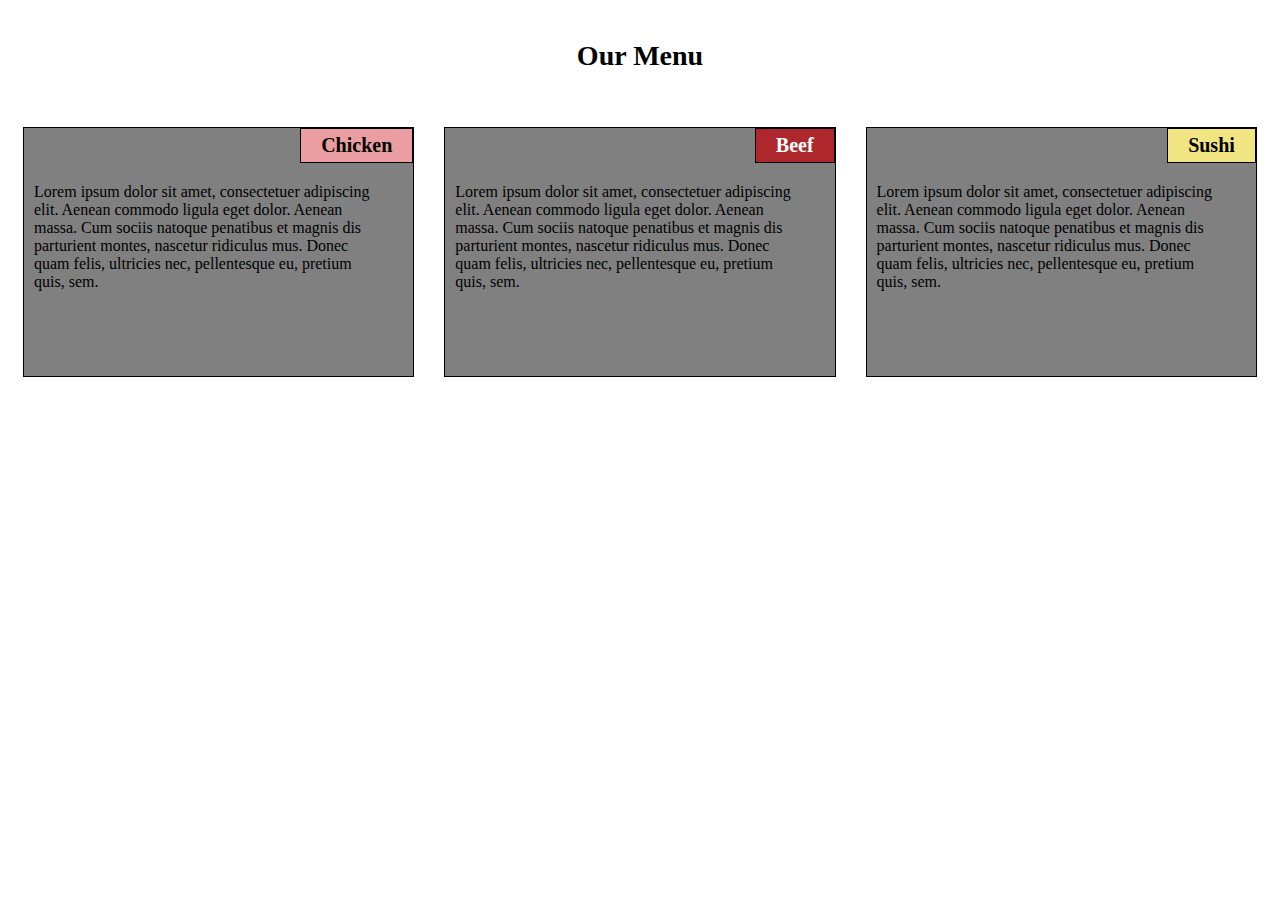
<file: index.html>
<!DOCTYPE html>
<html>
<head>
<meta charset="utf-8">
<meta http-equiv="X-UA-Compatible" content="IE=edge">
<meta name="viewport" content="width=device-width, initial-scale=1">
<title>Module-2 Assignment</title>
<link rel="stylesheet" href="style.css" />

</head>
<body>
<h1>Our Menu</h1>

<div class="row">
  <div class="col-lg-4 col-md-6 col-sm-12">
    <section>
     <h2 class="head1">Chicken</h2>
    <p> Lorem ipsum dolor sit amet, consectetuer adipiscing elit. Aenean commodo ligula eget dolor. Aenean massa. Cum sociis natoque penatibus et magnis dis parturient montes, nascetur ridiculus mus. Donec quam felis, ultricies nec, pellentesque eu, pretium quis, sem.</p>
    </section>
  </div>
  <div class="col-lg-4 col-md-6 col-sm-12">
    <section>
     <h2 class="head2">Beef</h2>
    <p> Lorem ipsum dolor sit amet, consectetuer adipiscing elit. Aenean commodo ligula eget dolor. Aenean massa. Cum sociis natoque penatibus et magnis dis parturient montes, nascetur ridiculus mus. Donec quam felis, ultricies nec, pellentesque eu, pretium quis, sem.</p>
    </section>
  </div>
  <div class="col-lg-4 col-md-12 col-sm-12">
    <section>
     <h2 class="head3">Sushi</h2>
    <p> Lorem ipsum dolor sit amet, consectetuer adipiscing elit. Aenean commodo ligula eget dolor. Aenean massa. Cum sociis natoque penatibus et magnis dis parturient montes, nascetur ridiculus mus. Donec quam felis, ultricies nec, pellentesque eu, pretium quis, sem.</p>
    </section>
  </div>
 
</div>

</body>
</html>
</file>
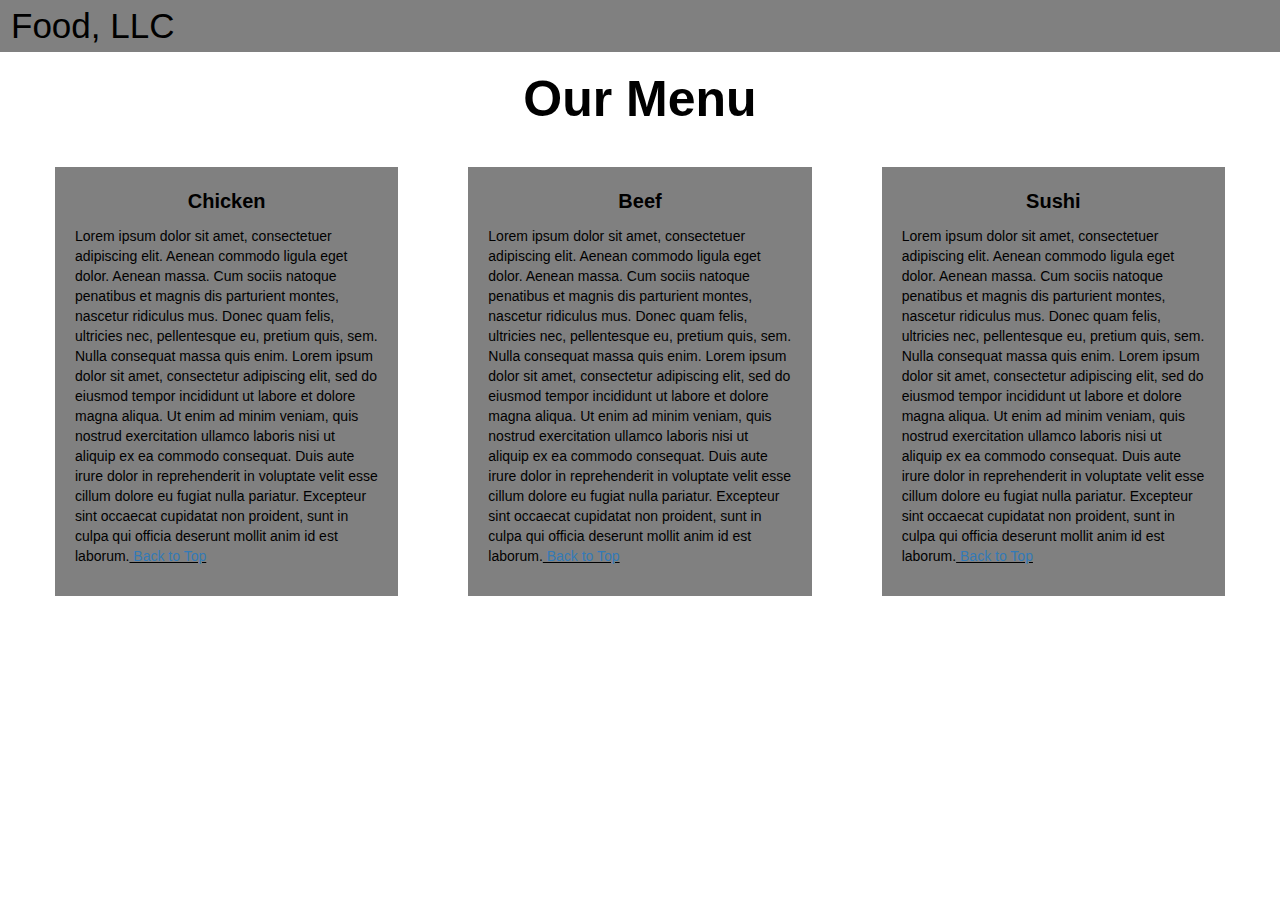
<file: Module-3/index.html>
<!DOCTYPE html>
<html>
<head>

<title>Module 3</title>

  <meta name="viewport" content="width=device-width, initial-scale=1">
  <link rel="stylesheet" href="https://maxcdn.bootstrapcdn.com/bootstrap/3.3.7/css/bootstrap.min.css">
  <script src="https://ajax.googleapis.com/ajax/libs/jquery/3.3.1/jquery.min.js"></script>
  <script src="https://maxcdn.bootstrapcdn.com/bootstrap/3.3.7/js/bootstrap.min.js"></script>

</head>

<meta name="viewport" content="width=device-width, initial-scale=1">
<link rel="stylesheet" href="style.css" />



<body>


<nav class="navbar" id="top">
  <div class="container-fluid">

    <div class="navbar-header">
      <button type="button" class="navbar-toggle" data-toggle="collapse" data-target="#myNavbar">
        <span class="icon-bar"></span>
        <span class="icon-bar"></span>
        <span class="icon-bar"></span> 
      </button>
      <a class="navbar-brand" href="#">Food, LLC</a>
    </div>

    <div class="collapse" id="myNavbar">
      <ul class="nav navbar-nav visible-xs">
        <li><a class="menu-item" href="#">Chicken</a></li>
        <li><a class="menu-item" href="#">Beef</a></li> 
        <li><a class="menu-item" href="#">Sushi</a></li> 
      </ul>
    </div>

  </div>
</nav>

<h1 class="main-title">Our Menu</h1>



<div class="row">

  <div class="col-lg-4 col-md-6 col-sm-12">
    <div class="content-box">
      <p class="item-name">Chicken</p>
      <p>Lorem ipsum dolor sit amet, consectetuer adipiscing elit. Aenean commodo ligula eget dolor. Aenean massa. Cum sociis natoque penatibus et magnis dis parturient montes, nascetur ridiculus mus. Donec quam felis, ultricies nec, pellentesque eu, pretium quis, sem. Nulla consequat massa quis enim. Lorem ipsum dolor sit amet, consectetur adipiscing elit, sed do eiusmod tempor incididunt ut labore et dolore magna aliqua. Ut enim ad minim veniam, quis nostrud exercitation ullamco laboris nisi ut aliquip ex ea commodo consequat. Duis aute irure dolor in reprehenderit in voluptate velit esse cillum dolore eu fugiat nulla pariatur. Excepteur sint occaecat cupidatat non proident, sunt in culpa qui officia deserunt mollit anim id est laborum.<u><a href="#top">  Back to Top</a></u></p>
    </div>
  </div>

  <div class="col-lg-4 col-md-6 col-sm-12">
    <div class="content-box">
      <p class="item-name">Beef</p>
      <p>Lorem ipsum dolor sit amet, consectetuer adipiscing elit. Aenean commodo ligula eget dolor. Aenean massa. Cum sociis natoque penatibus et magnis dis parturient montes, nascetur ridiculus mus. Donec quam felis, ultricies nec, pellentesque eu, pretium quis, sem. Nulla consequat massa quis enim. Lorem ipsum dolor sit amet, consectetur adipiscing elit, sed do eiusmod tempor incididunt ut labore et dolore magna aliqua. Ut enim ad minim veniam, quis nostrud exercitation ullamco laboris nisi ut aliquip ex ea commodo consequat. Duis aute irure dolor in reprehenderit in voluptate velit esse cillum dolore eu fugiat nulla pariatur. Excepteur sint occaecat cupidatat non proident, sunt in culpa qui officia deserunt mollit anim id est laborum.<u><a href="#top">  Back to Top</a></u></p>
    </div>
  </div>


  <div class="col-lg-4 col-md-12 col-sm-12">
    <div class="content-box">
      <p class="item-name">Sushi</p>
      <p>Lorem ipsum dolor sit amet, consectetuer adipiscing elit. Aenean commodo ligula eget dolor. Aenean massa. Cum sociis natoque penatibus et magnis dis parturient montes, nascetur ridiculus mus. Donec quam felis, ultricies nec, pellentesque eu, pretium quis, sem. Nulla consequat massa quis enim. Lorem ipsum dolor sit amet, consectetur adipiscing elit, sed do eiusmod tempor incididunt ut labore et dolore magna aliqua. Ut enim ad minim veniam, quis nostrud exercitation ullamco laboris nisi ut aliquip ex ea commodo consequat. Duis aute irure dolor in reprehenderit in voluptate velit esse cillum dolore eu fugiat nulla pariatur. Excepteur sint occaecat cupidatat non proident, sunt in culpa qui officia deserunt mollit anim id est laborum.<u><a href="#top">  Back to Top</a></u></p>
    </div>
  </div>

</div>


</body>
</html>
</file>
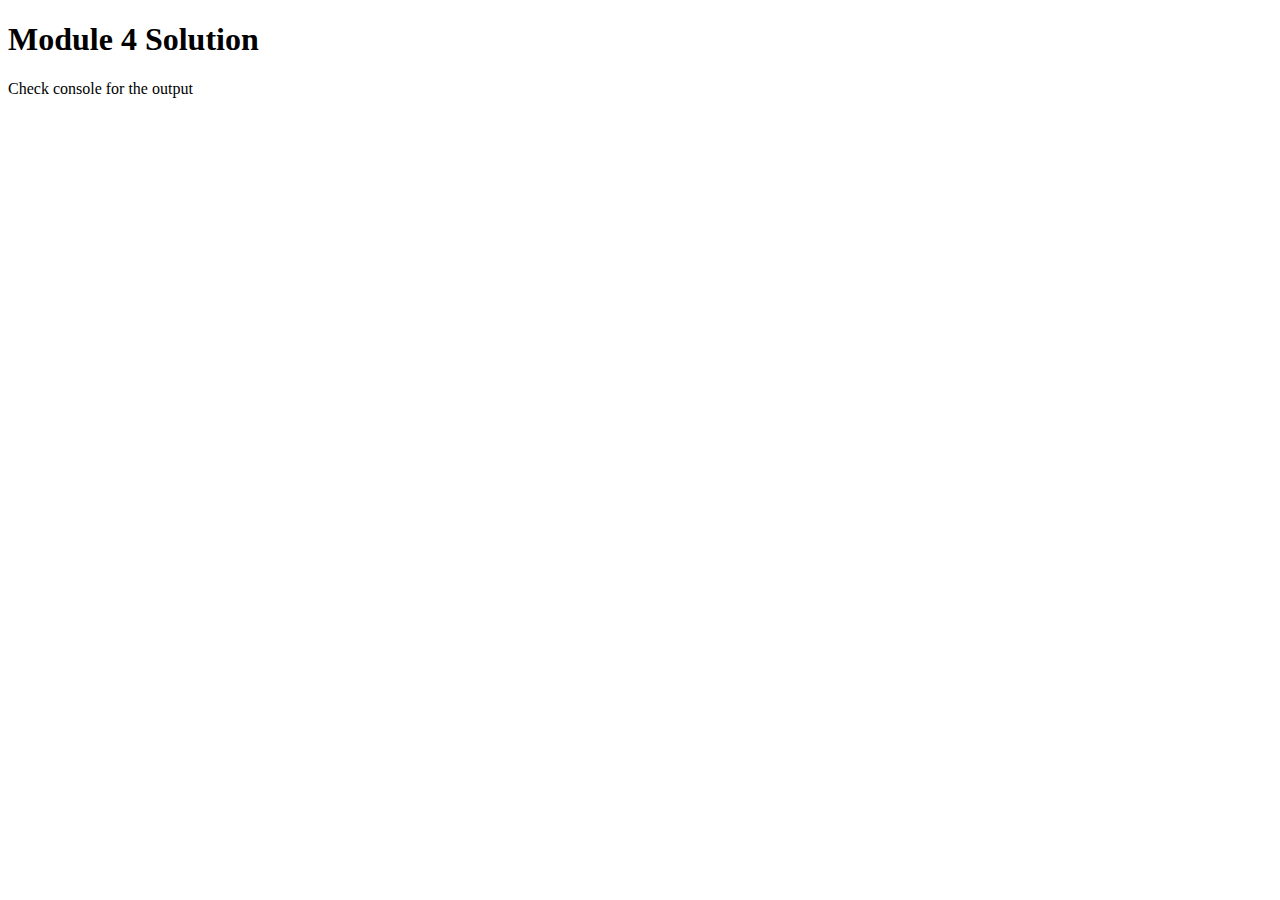
<file: docs/Module-4/index.html>
<!DOCTYPE html>
<html>
<head>
  <meta charset="utf-8">
  <title>Module 4 Solution</title>
  <script src="SpeakHello.js"></script>
  <script src="SpeakGoodBye.js"></script>
  <script src="script.js"></script>
</head>
<body>
  <h1>Module 4 Solution</h1>
  <p>Check console for the output</p>
</body>
</html>
</file>
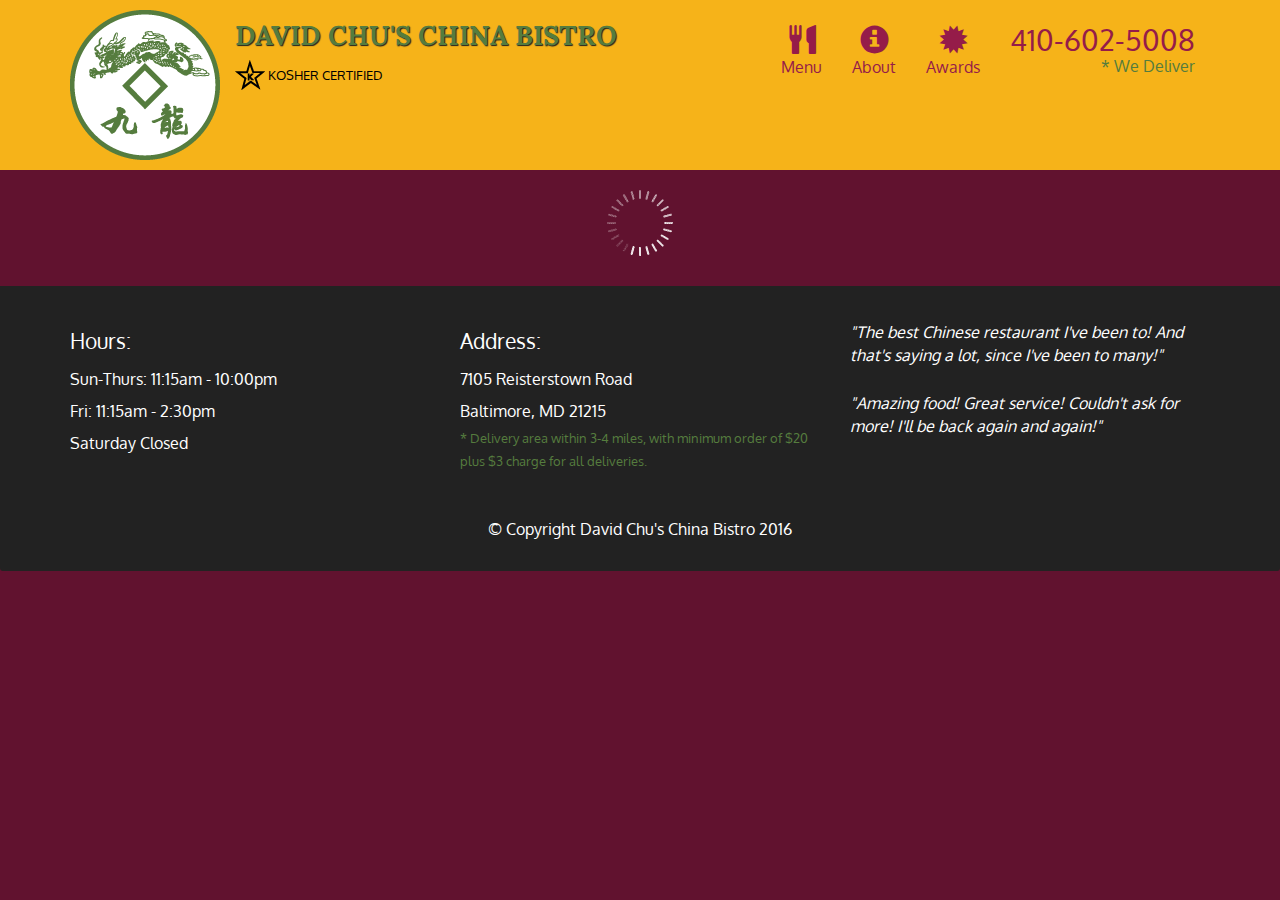
<file: docs/Module-5/index.html>
<!doctype html>
<html lang="en">
  <head>
    <meta charset="utf-8">
    <meta http-equiv="X-UA-Compatible" content="IE=edge">
    <meta name="viewport" content="width=device-width, initial-scale=1">
    <title>David Chu's China Bistro</title>
    <link rel="stylesheet" href="css/bootstrap.min.css">
    <link rel="stylesheet" href="css/styles.css">
    <link href='https://fonts.googleapis.com/css?family=Oxygen:400,300,700' rel='stylesheet' type='text/css'>
    <link href='https://fonts.googleapis.com/css?family=Lora' rel='stylesheet' type='text/css'>
  </head>
<body>
  <header>
    <nav id="header-nav" class="navbar navbar-default">
      <div class="container">
        <div class="navbar-header">
          <a href="index.html" class="pull-left visible-md visible-lg">
            <div id="logo-img" alt="Logo image"></div>
          </a>

          <div class="navbar-brand">
            <a href="index.html"><h1>David Chu's China Bistro</h1></a>
            <p>
              <img src="images/star-k-logo.png" alt="Kosher certification">
              <span>Kosher Certified</span>
            </p>
          </div>

          <button id="navbarToggle" type="button" class="navbar-toggle collapsed" data-toggle="collapse" data-target="#collapsable-nav" aria-expanded="false">
            <span class="sr-only">Toggle navigation</span>
            <span class="icon-bar"></span>
            <span class="icon-bar"></span>
            <span class="icon-bar"></span>
          </button>
        </div>
        
        <div id="collapsable-nav" class="collapse navbar-collapse">
           <ul id="nav-list" class="nav navbar-nav navbar-right">
            <li id="navHomeButton" class="visible-xs active">
              <a href="index.html">
                <span class="glyphicon glyphicon-home"></span> Home</a>
            </li>
            <li id="navMenuButton">
              <a href="#" onclick="$dc.loadMenuCategories();">
                <span class="glyphicon glyphicon-cutlery"></span><br class="hidden-xs"> Menu</a>
            </li>
            <li>
              <a href="#">
                <span class="glyphicon glyphicon-info-sign"></span><br class="hidden-xs"> About</a>
            </li>
            <li>
              <a href="#">
                <span class="glyphicon glyphicon-certificate"></span><br class="hidden-xs"> Awards</a>
            </li>
            <li id="phone" class="hidden-xs">
              <a href="tel:410-602-5008">
                <span>410-602-5008</span></a><div>* We Deliver</div>
            </li>
          </ul><!-- #nav-list -->
        </div><!-- .collapse .navbar-collapse -->
      </div><!-- .container -->
    </nav><!-- #header-nav -->
  </header>

  <div id="call-btn" class="visible-xs">
    <a class="btn" href="tel:410-602-5008">
    <span class="glyphicon glyphicon-earphone"></span>
    410-602-5008
    </a>
  </div>
  <div id="xs-deliver" class="text-center visible-xs">* We Deliver</div>

  <div id="main-content" class="container"></div>

  <footer class="panel-footer">
    <div class="container">
      <div class="row">
        <section id="hours" class="col-sm-4">
          <span>Hours:</span><br>
          Sun-Thurs: 11:15am - 10:00pm<br>
          Fri: 11:15am - 2:30pm<br>
          Saturday Closed
          <hr class="visible-xs">
        </section>
        <section id="address" class="col-sm-4">
          <span>Address:</span><br>
          7105 Reisterstown Road<br>
          Baltimore, MD 21215
          <p>* Delivery area within 3-4 miles, with minimum order of $20 plus $3 charge for all deliveries.</p>
          <hr class="visible-xs">
        </section>
        <section id="testimonials" class="col-sm-4">
          <p>"The best Chinese restaurant I've been to! And that's saying a lot, since I've been to many!"</p>
          <p>"Amazing food! Great service! Couldn't ask for more! I'll be back again and again!"</p>
        </section>
      </div>
      <div class="text-center">&copy; Copyright David Chu's China Bistro 2016</div>
    </div>
  </footer>

  <!-- jQuery (Bootstrap JS plugins depend on it) -->
  <script src="js/jquery-2.1.4.min.js"></script>
  <script src="js/bootstrap.min.js"></script>
  <script src="js/ajax-utils.js"></script>
  <script src="js/script.js"></script>
</body>
</html>
</file>
<file: style.css>
* {
  box-sizing: border-box;
  font-family: Comic Sans MS;
}

h1 {
  text-align: center;
  margin-top: 40px;
  margin-bottom: 40px;
  font-size: 175%;

}

section {
  border: 1px solid black;    
  background-color: gray;
  height: 250px;
  overflow: none;

}

h2 {
  float: right;
  border: 1px solid black;
  font-size: 125%;
  padding: 5px 20px 5px 20px;
  margin-top: 0;
  margin-bottom: 20px;
  position: relative;
  
}

p {
    clear: right;
    width: 90%;
    margin-left: 10px;
  }

.head1 {
  background-color: #EA9EA1;
}

.head2 {
  color: white;
  background-color: #AE272C;
}
.head3 {
  background-color: #F0E582;
}
.row {
  width: 100%;
  overflow: none;
}

@media (min-width: 992px) {
    .col-lg-1, .col-lg-2, .col-lg-3, .col-lg-4, .col-lg-5, .col-lg-6, .col-lg-7, .col-lg-8, .col-lg-9, .col-lg-10, .col-lg-11, .col-lg-12 {
      float: left;
      padding: 15px;
    }
    .col-lg-1 {
      width: 8.33%;
    }
    .col-lg-2 {
      width: 16.66%;
    }
    .col-lg-3 {
      width: 25%;
    }
    .col-lg-4 {
      width: 33.33%;
    }
    .col-lg-5 {
      width: 41.66%;
    }
    .col-lg-6 {
      width: 50%;
    }
    .col-lg-7 {
      width: 58.33%;
    }
    .col-lg-8 {
      width: 66.66%;
    }
    .col-lg-9 {
      width: 75%;
    }
    .col-lg-10 {
      width: 83.33%;
    }
    .col-lg-11 {
      width: 91.66%;
    }
    .col-lg-12 {
      width: 100%;
    }
  }
  
  @media (min-width: 768px) and (max-width: 991px) {
    .col-md-1, .col-md-2, .col-md-3, .col-md-4, .col-md-5, .col-md-6, .col-md-7, .col-md-8, .col-md-9, .col-md-10, .col-md-11, .col-md-12 {
      float: left;
      padding: 15px;
    }
    .col-md-1 {
      width: 8.33%;
    }
    .col-md-2 {
      width: 16.66%;
    }
    .col-md-3 {
      width: 25%;
    }
    .col-md-4 {
      width: 33.33%;
    }
    .col-md-5 {
      width: 41.66%;
    }
    .col-md-6 {
      width: 50%;
    }
    .col-md-7 {
      width: 58.33%;
    }
    .col-md-8 {
      width: 66.66%;
    }
    .col-md-9 {
      width: 75%;
    }
    .col-md-10 {
      width: 83.33%;
    }
    .col-md-11 {
      width: 91.66%;
    }
    .col-md-12 {
      width: 100%;
    }
  }

  @media (max-width: 767px) {
    .col-sm-1, .col-sm-2, .col-sm-3, .col-sm-4, .col-sm-5, .col-sm-6, .col-sm-7, .col-sm-8, .col-sm-9, .col-sm-10, .col-sm-11, .col-sm-12 {
      float: left;
      padding: 15px;
    }
    .col-sm-1 {
      width: 8.33%;
    }
    .col-sm-2 {
      width: 16.66%;
    }
    .col-sm-3 {
      width: 25%;
    }
    .col-sm-4 {
      width: 33.33%;
    }
    .col-sm-5 {
      width: 41.66%;
    }
    .col-sm-6 {
      width: 50%;
    }
    .col-sm-7 {
      width: 58.33%;
    }
    .col-sm-8 {
      width: 66.66%;
    }
    .col-sm-9 {
      width: 75%;
    }
    .col-sm-10 {
      width: 83.33%;
    }
    .col-sm-11 {
      width: 91.66%;
    }
    .col-sm-12 {
      width: 100%;
    }
  }
</file>
<file: Module-3/style.css>
.container-fluid{
	margin: 0;
	padding: 0;
}

.navbar{

    border-radius:0;
	background-color: gray;
}

.navbar-brand{
  font-size: 35px;
  color: black;
  font-family: "Comic Sans MS", cursive, sans-serif;
  padding-left: 25px;
}

.navbar-brand:hover{
	color: black;
}

.nav{
	margin: 0;
	padding: 0;
}

.navbar-nav{
  font-size: 25px;
  text-align: center;
  margin: 0;
  padding: 0;
}

.navbar-toggle{
	border: 2px solid white;
	margin-right: 25px;
}

.icon-bar{
	background-color: white;
}


.main-title{
  margin-bottom: 15px;
  text-align: center;
  color: black;
  font-size: 50px;
  font-family: "Comic Sans MS", cursive, sans-serif;
  font-weight: bold;
}

li{
	box-sizing: border-box;
	width: 100%;
}

.menu-item{
	padding: 0;
	margin: 0;
	width: 100%;
	background-color: white;
	border-bottom: 1px solid black;
	color: black;
	display: block;
}

.menu-item:hover{
	background-color: gray;
	color: rgba(0,0,0,0.4);
}



.row{
	margin: 20px;
}

.content-box{
	margin: 20px;
	width: auto;
	height: auto;
	color: black;
	background-color: gray;
	font-family: "Comic Sans MS", cursive, sans-serif;
	padding: 20px;
}

.item-name{
	text-align: center;
	font-size: 20px;
	font-weight: bold;
}

#top{

}
</file>
<file: docs/Module-5/css/styles.css>
body {
  font-size: 16px;
  color: #fff;
  background-color: #61122f;
  font-family: 'Oxygen', sans-serif;
}

/** HEADER **/
#header-nav {
  background-color: #f6b319;
  border-radius: 0;
  border: 0;
}

#logo-img {
  background: url('../images/restaurant-logo_large.png') no-repeat;
  width: 150px;
  height: 150px;
  margin: 10px 15px 10px 0;
}

.navbar-brand {
  padding-top: 25px;
}
.navbar-brand h1 { /* Restaurant name */
  font-family: 'Lora', serif;
  color: #557c3e;
  font-size: 1.5em;
  text-transform: uppercase;
  font-weight: bold;
  text-shadow: 1px 1px 1px #222;
  margin-top: 0;
  margin-bottom: 0;
  line-height: .75;
}
.navbar-brand a:hover, .navbar-brand a:focus {
  text-decoration: none;
}
.navbar-brand p { /* Kosher cert */
  color: #000;
  text-transform: uppercase;
  font-size: .7em;
  margin-top: 15px;
}
.navbar-brand p span { /* Star-K */
  vertical-align: middle;
}

#nav-list {
  margin-top: 10px;
}
#nav-list a {
  color: #951C49;
  text-align: center;
}
#nav-list a:hover {
  background: #E7E7E7;
}
#nav-list a span {
  font-size: 1.8em;
}

#phone {
  margin-top: 5px;
}
#phone a { /* Phone number */
  text-align: right;
  padding-bottom: 0;
}
#phone div { /* We Deliver */
  color: #557c3e;
  text-align: right;
  padding-right: 15px;
}

.navbar-header button.navbar-toggle, .navbar-header .icon-bar {
  border: 1px solid #61122f;
}
.navbar-header button.navbar-toggle {
  clear: both;
  margin-top: -30px;
}
/* END HEADER */

/* FOOTER */
.panel-footer {
  margin-top: 30px;
  padding-top: 35px;
  padding-bottom: 30px;
  background-color: #222;
  border-top: 0;
}
.panel-footer div.row {
  margin-bottom: 35px;
}
#hours, #address {
  line-height: 2;
}
#hours > span, #address > span {
  font-size: 1.3em;
}
#address p {
  color: #557c3e;
  font-size: .8em;
  line-height: 1.8;
}
#testimonials {
  font-style: italic;
}
#testimonials p:nth-child(2) {
  margin-top: 25px;
}
/* END FOOTER */



/* HOME PAGE */
.container .jumbotron {
  box-shadow: 0 0 50px #3F0C1F;
  border: 2px solid #3F0C1F;
}

#menu-tile, #specials-tile, #map-tile {
  height: 250px;
  width: 100%;
  margin-bottom: 15px;
  position: relative;
  border: 2px solid #3F0C1F;
  overflow: hidden;
}
#menu-tile:hover, #specials-tile:hover, #map-tile:hover {
  box-shadow: 0 1px 5px 1px #cccccc;
}
#menu-tile {
  background: url('../images/menu-tile.jpg') no-repeat;
  background-position: center;
}
#specials-tile {
  background: url('../images/specials-tile.jpg') no-repeat;
  background-position: center;
}
#menu-tile span, #specials-tile span, #map-tile span {
  position: absolute;
  bottom: 0;
  right: 0;
  width: 100%;
  text-align: center;
  font-size: 1.6em;
  text-transform: uppercase;
  background-color: #000;
  color: #fff;
  opacity: .8;
}
/* END HOME PAGE */

/* MENU CATEGORIES PAGE */
.category-tile { 
  position: relative;
  border: 2px solid #3F0C1F;
  overflow: hidden;
  width: 200px;
  height: 200px;
  margin: 0 auto 15px;
}
.category-tile span {
  position: absolute;
  bottom: 0;
  right: 0;
  width: 100%;
  text-align: center;
  font-size: 1.2em;
  text-transform: uppercase;
  background-color: #000;
  color: #fff;
  opacity: .8;
}
.category-tile:hover {
  box-shadow: 0 1px 5px 1px #cccccc;
}

#menu-categories-title + div {
  margin-bottom: 50px;
}
/* END MENU CATEGORIES PAGE */

/* SINGLE CATEGORY PAGE */
.menu-item-tile {
  margin-bottom: 25px;
}
.menu-item-tile hr {
  width: 80%;
}
.menu-item-tile .menu-item-price {
  font-size: 1.1em;
  text-align: right;
  margin-top: -15px;
  margin-right: -15px;
}
.menu-item-tile .menu-item-price span {
  font-size: .6em;
}
.menu-item-photo {
  position: relative;
  border: 2px solid #3F0C1F; 
  overflow: hidden;
  padding: 0;
  margin-right: -15px;
  margin-left: auto;
  margin-bottom: 20px;
  max-width: 250px;
}
.menu-item-photo div {
  position: absolute;
  bottom: 0;
  right: 0;
  width: 80px;
  background-color: #557c3e;
  text-align: center;
}
.menu-item-description {
  padding-right: 30px;
}
h3.menu-item-title {
  margin: 0 0 10px;
}
.menu-item-details {
  font-size: .9em;
  font-style: italic;
}
/* END SINGLE CATEGORY PAGE */


/********** Large devices only **********/
@media (min-width: 1200px) {
  .container .jumbotron {
    background: url('../images/jumbotron_1200.jpg') no-repeat;
    height: 675px;
  }
}

/********** Medium devices only **********/
@media (min-width: 992px) and (max-width: 1199px) {
  /* Header */
  #logo-img {
    background: url('../images/restaurant-logo_medium.png') no-repeat;
    width: 100px;
    height: 100px;
    margin: 5px 5px 5px 0;
  }
  /* End Header */

  /* Home Page */
  .container .jumbotron {
    background: url('../images/jumbotron_992.jpg') no-repeat;
    height: 558px;
  }
  /* End Home Page */
}

/********** Small devices only **********/
@media (min-width: 768px) and (max-width: 991px) {
  /* Home Page */
  .container .jumbotron {
    background: url('../images/jumbotron_768.jpg') no-repeat;
    height: 432px;
  }
  /* End Home Page */
}

/********** Extra small devices only **********/
@media (max-width: 767px) {
  /* Header */
  .navbar-brand {
    padding-top: 10px;
    height: 80px;
  }
  .navbar-brand h1 { /* Restaurant name */
    padding-top: 10px;
    font-size: 5vw; /* 1vw = 1% of viewport width */
  }
  .navbar-brand p { /* Kosher cert */
    font-size: .6em;
    margin-top: 12px;
  }
  .navbar-brand p img { /* Star-K */
    height: 20px;
  }

  #collapsable-nav a { /* Collapsed nav menu text */
    font-size: 1.2em;
  }
  #collapsable-nav a span { /* Collapsed nav menu glyph */
    font-size: 1em;
    margin-right: 5px;
  }

  #call-btn > a {
    font-size: 1.5em;
    display: block;
    margin: 0 20px;
    padding: 10px;
    border: 2px solid #fff;
    background-color: #f6b319;
    color: #951c49;
  }
  #xs-deliver {
    margin-top: 5px;
    font-size: .7em;
    letter-spacing: .1em;
    text-transform: uppercase;
  }
  /* End Header */

  /* Footer */
  .panel-footer section {
    margin-bottom: 30px;
    text-align: center;
  }
  .panel-footer section:nth-child(3) {
    margin-bottom: 0; /* margin already exists on the whole row */
  }
  .panel-footer section hr {
    width: 50%;
  }
  /* End Footer */

  /* Home Page */
  .container .jumbotron {
    margin-top: 30px;
    padding: 0;
  }
  #menu-tile, #specials-tile {
    width: 360px;
    margin: 0 auto 15px;
  }

  .menu-item-photo {
    margin-right: auto;
  }
  .menu-item-tile .menu-item-price {
    text-align: center;
  }
  .menu-item-description {
    text-align: center;;
  }
}


/********** Super extra small devices Only :-) (e.g., iPhone 4) **********/
@media (max-width: 479px) {
  /* Header */
  .navbar-brand h1 { /* Restaurant name */
    padding-top: 5px;
    font-size: 6vw;
  }
  /* End Header */
  
  /* Home page */
  #menu-tile, #specials-tile {
    width: 280px;
    margin: 0 auto 15px;
  }

  .col-xxs-12 {
    position: relative;
    min-height: 1px;
    padding-right: 15px;
    padding-left: 15px;
    float: left;
    width: 100%;
  }
}
</file>
